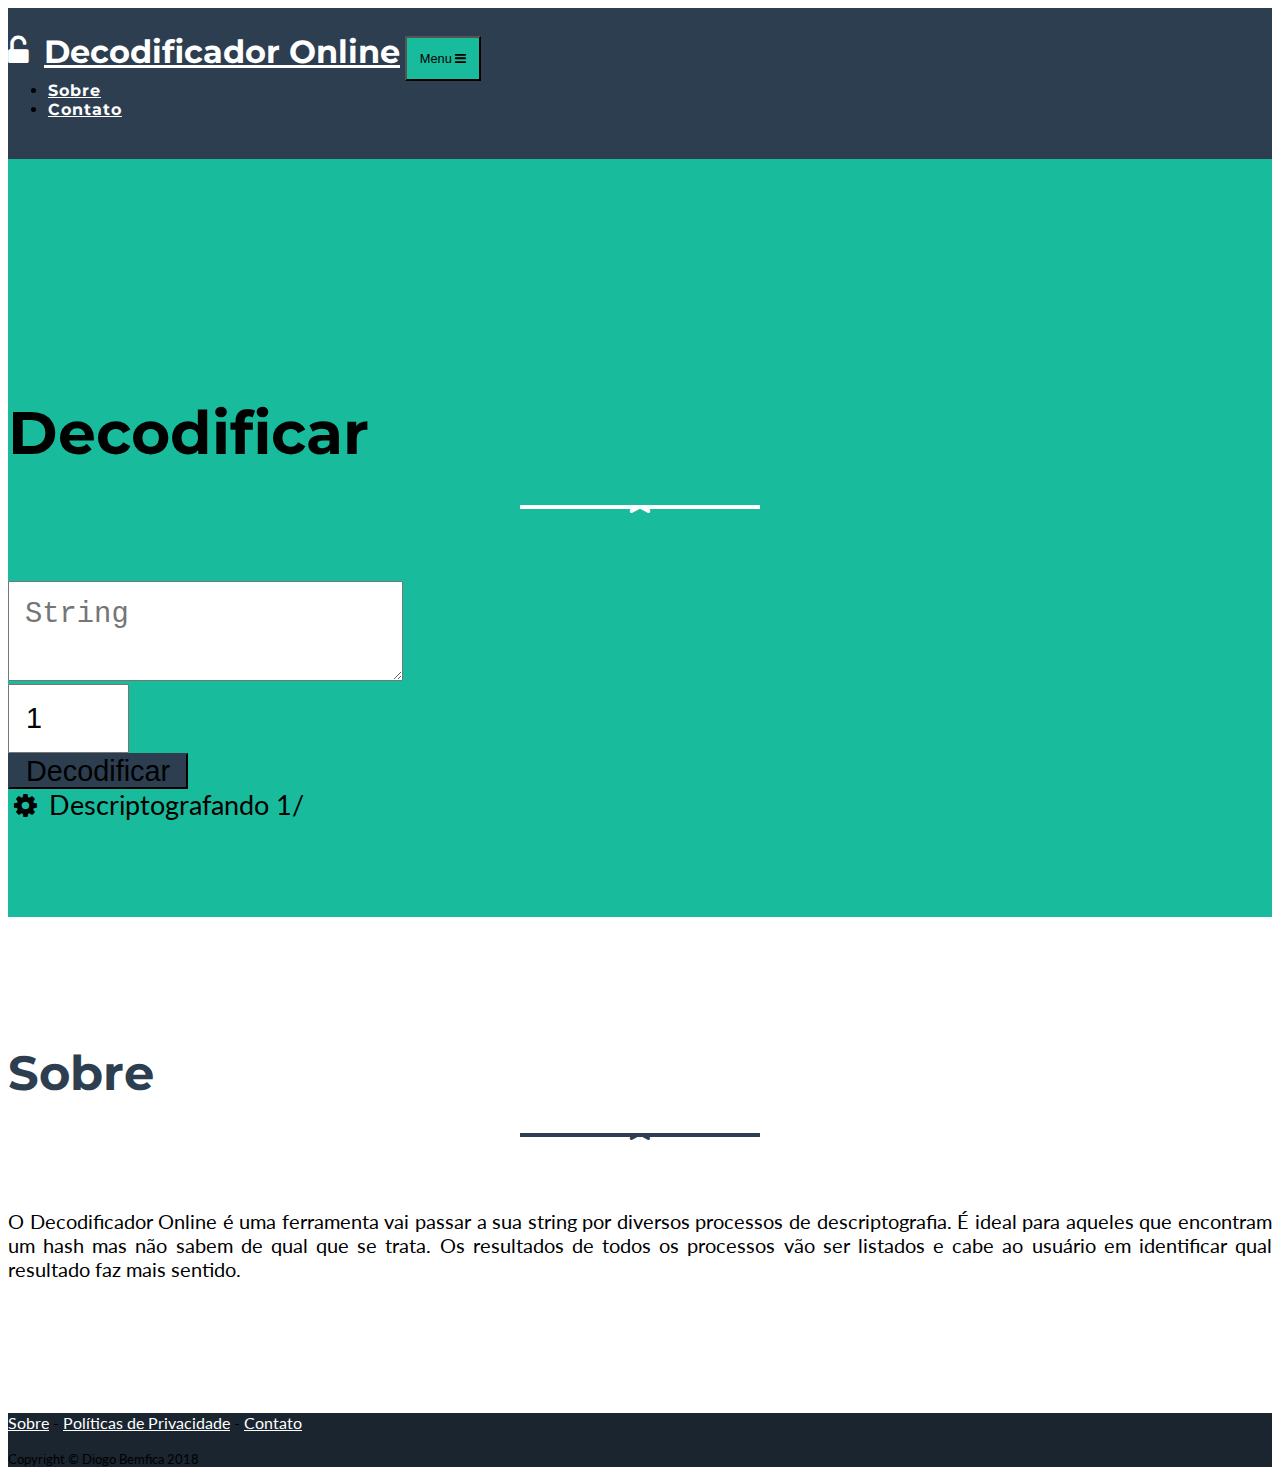
<file: public/index.html>
<!DOCTYPE html>
<html lang="pt-Br">
  <head>
    <meta charset="utf-8">
    <meta name="viewport" content="width=device-width, initial-scale=1, shrink-to-fit=no">
    <meta name="description" content="Decodificador Online">
    <meta name="keywords" content="decodificador">
    <link rel="icon" href="favicon.ico" type="image/x-icon"/>
    <title>Decodificador Online</title>
    <link rel="stylesheet" href="https://stackpath.bootstrapcdn.com/bootstrap/4.1.3/css/bootstrap.min.css" integrity="sha384-MCw98/SFnGE8fJT3GXwEOngsV7Zt27NXFoaoApmYm81iuXoPkFOJwJ8ERdknLPMO" crossorigin="anonymous">
    <link href="https://fonts.googleapis.com/css?family=Montserrat:400,700" rel="stylesheet" type="text/css">
    <link href="https://fonts.googleapis.com/css?family=Lato:400,700,400italic,700italic" rel="stylesheet" type="text/css">
    <link href="css/font-awesome.min.css" rel="stylesheet">
    <link href="css/main.css" rel="stylesheet">
  </head>

  <body id="page-top">

  <!-- Navigation -->
  <nav class="navbar navbar-expand-lg bg-secondary fixed-top text-uppercase" id="mainNav">
    <div class="container">
      <i class="fa fa-unlock-alt" aria-hidden="true" style="color: #fff; font-size: 24pt;"></i>&nbsp;&nbsp;
      <a class="navbar-brand js-scroll-trigger" href="index.html#index">Decodificador Online</a>
      <button class="navbar-toggler navbar-toggler-right text-uppercase bg-primary text-white rounded" type="button" data-toggle="collapse" data-target="#navbarResponsive" aria-controls="navbarResponsive" aria-expanded="false" aria-label="Toggle navigation">
        Menu
        <i class="fa fa-bars"></i>
      </button>
      <div class="collapse navbar-collapse" id="navbarResponsive">
        <ul class="navbar-nav ml-auto">
          <li class="nav-item mx-0 mx-lg-1">
            <a class="nav-link py-3 px-0 px-lg-3 rounded js-scroll-trigger" href="index.html#sobre">Sobre</a>
          </li>
          <li class="nav-item mx-0 mx-lg-1">
            <a class="nav-link py-3 px-0 px-lg-3 rounded js-scroll-trigger" href="index.html#contato">Contato</a>
          </li>
        </ul>
      </div>
    </div>
  </nav>

    <!-- Header -->
    <header class="masthead bg-primary text-white text-center" id="index">
      <div class="container">
        <h1 class="text-uppercase">Decodificar</h1>
        <hr class="star-light">
        <div class="row">
          <div class="col-md-12 col-sm-12">
            <div class="form-group">
              <textarea id="input" class="form-control form-control-lg" placeholder="String"></textarea>
            </div>
          </div>
          <div class="col-md-6 col-sm-12">
            <div class="form-group">
              <input id="tentativas" type="number" placeholder="Tentativas" min="1" max="26" class="form-control form-control-lg" value="1">
            </div>
          </div>
          <div class="col-md-6 col-sm-12">
            <div class="form-group">
              <button id="btnDecodificar" class="btn btn-block btn-secondary form-control-lg">Decodificar</button>
            </div>
          </div>
        </div>
        <div class="row">
          <div class="col-md-12 col-sm-12">
            <div id="processos" class="text-center d-none" style="font-size: 20pt;">
              <i class="fa fa-cog fa-spin fa-3x fa-fw" style="font-size: 20pt;"></i>
              Descriptografando <span id="numero_processo">1</span>/<span id="total_processos"></span>
            </div>
          </div>
          <div class="col-md-12 col-sm-12">
            <table id="table-result" class="table table-striped d-none" width="300" cellspacing="0" cellpadding="2" align="center">
              <tbody>
              </tbody>
            </table>
          </div>
        </div>
      </div>
    </header>

    <!-- Sobre -->
    <section class="description" id="sobre">
      <div class="container">
        <h2 class="text-center text-uppercase text-secondary">Sobre</h2>
        <hr class="star-dark mb-5">
        <div class="row">
          <div class="col-md-12 col-lg-12">
            <p>O Decodificador Online é uma ferramenta vai passar a sua string por diversos processos de descriptografia. É ideal para aqueles que encontram um hash mas não sabem de qual que se trata. Os resultados de todos os processos vão ser listados e cabe ao usuário em identificar qual resultado faz mais sentido.</p>
          </div>
        </div>
      </div>
    </section>

    <footer class="copyright py-4 text-center text-white">
      <p>
        <a href="index.html#sobre" style="color: #fff;">Sobre</a>
        -
        <a href="politicas-de-privacidade.html" style="color: #fff;">Políticas de Privacidade</a>
        -
        <a href="contato.html" style="color: #fff;">Contato</a>
      </p>
      <small>Copyright &copy; Diogo Bemfica 2018</small>
    </footer>

    <!-- Scroll to Top Button (Only visible on small and extra-small screen sizes) -->
    <div class="scroll-to-top d-lg-none position-fixed ">
      <a class="js-scroll-trigger d-block text-center text-white rounded" href="#page-top">
        <i class="fa fa-chevron-up"></i>
      </a>
    </div>

    <!-- Bootstrap core JavaScript -->
    <script src="https://code.jquery.com/jquery-3.3.1.slim.min.js" integrity="sha384-q8i/X+965DzO0rT7abK41JStQIAqVgRVzpbzo5smXKp4YfRvH+8abtTE1Pi6jizo" crossorigin="anonymous"></script>
    <script src="https://stackpath.bootstrapcdn.com/bootstrap/4.1.3/js/bootstrap.min.js" integrity="sha384-ChfqqxuZUCnJSK3+MXmPNIyE6ZbWh2IMqE241rYiqJxyMiZ6OW/JmZQ5stwEULTy" crossorigin="anonymous"></script>
  <script src="js/base64.js"></script>
  <script src="js/cifraCesar.js"></script>
  <script src="js/invertido.js"></script>
  <script src="js/main.js"></script>
  </body>
</html>
</file>
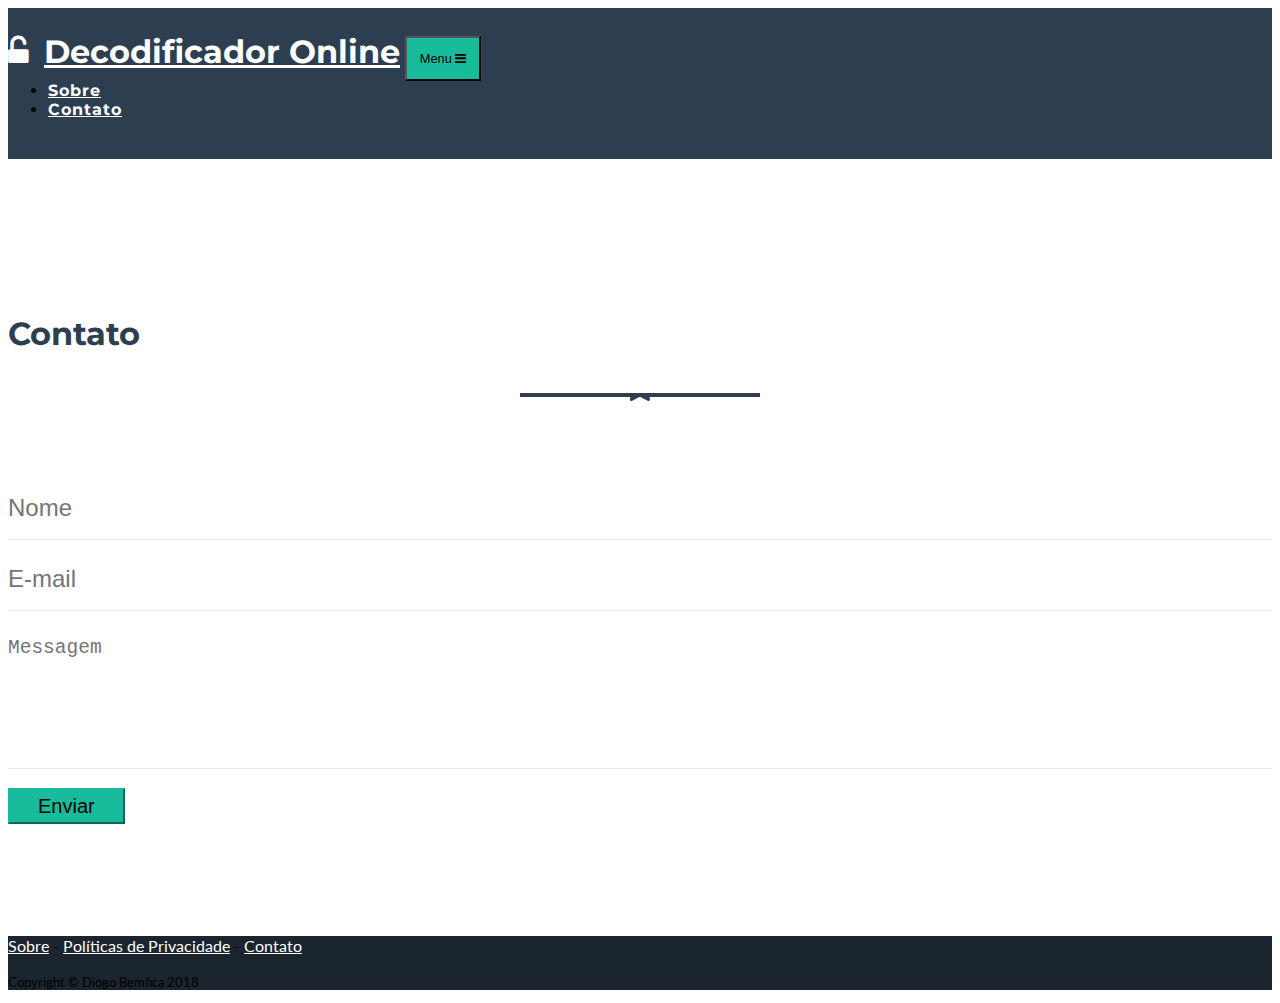
<file: public/contato.html>
<!DOCTYPE html>
<html lang="pt-Br">
  <head>
    <meta charset="utf-8">
    <meta name="viewport" content="width=device-width, initial-scale=1, shrink-to-fit=no">
    <meta name="description" content="Decodificador Online">
    <meta name="keywords" content="decodificador">
    <link rel="icon" href="favicon.ico" type="image/x-icon"/>
    <title>Decodificador Online</title>
    <link rel="stylesheet" href="https://stackpath.bootstrapcdn.com/bootstrap/4.1.3/css/bootstrap.min.css" integrity="sha384-MCw98/SFnGE8fJT3GXwEOngsV7Zt27NXFoaoApmYm81iuXoPkFOJwJ8ERdknLPMO" crossorigin="anonymous">
    <link href="https://fonts.googleapis.com/css?family=Montserrat:400,700" rel="stylesheet" type="text/css">
    <link href="https://fonts.googleapis.com/css?family=Lato:400,700,400italic,700italic" rel="stylesheet" type="text/css">
    <link href="css/font-awesome.min.css" rel="stylesheet">
    <link href="css/main.css" rel="stylesheet">
  </head>

  <body id="page-top">

  <!-- Navigation -->
  <nav class="navbar navbar-expand-lg bg-secondary fixed-top text-uppercase" id="mainNav">
    <div class="container">
      <i class="fa fa-unlock-alt" aria-hidden="true" style="color: #fff; font-size: 24pt;"></i>&nbsp;&nbsp;
      <a class="navbar-brand js-scroll-trigger" href="index.html##conversor">Decodificador Online</a>
      <button class="navbar-toggler navbar-toggler-right text-uppercase bg-primary text-white rounded" type="button" data-toggle="collapse" data-target="#navbarResponsive" aria-controls="navbarResponsive" aria-expanded="false" aria-label="Toggle navigation">
        Menu
        <i class="fa fa-bars"></i>
      </button>
      <div class="collapse navbar-collapse" id="navbarResponsive">
        <ul class="navbar-nav ml-auto">
          <li class="nav-item mx-0 mx-lg-1">
            <a class="nav-link py-3 px-0 px-lg-3 rounded js-scroll-trigger" href="index.html#sobre">Sobre</a>
          </li>
          <li class="nav-item mx-0 mx-lg-1">
            <a class="nav-link py-3 px-0 px-lg-3 rounded js-scroll-trigger" href="index.html#contato">Contato</a>
          </li>
        </ul>
      </div>
    </div>
  </nav>
  <br><br>
  <!-- politicas-de-privacidade Section -->
  <section>
    <div class="container">
      <div class="row">
        <div class="col-md-8 col-lg-8">
          <h1 class="text-center text-uppercase text-secondary">Contato</h1>
          <hr class="star-dark mb-5">
          <form name="sentMessage" id="contactForm" novalidate="novalidate">
            <div class="control-group">
              <div class="form-group floating-label-form-group controls mb-0 pb-2">
                <label>Nome</label>
                <input class="form-control" id="name" type="text" placeholder="Nome" required="required">
                <p class="help-block text-danger"></p>
              </div>
            </div>
            <div class="control-group">
              <div class="form-group floating-label-form-group controls mb-0 pb-2">
                <label>E-mail</label>
                <input class="form-control" id="email" type="email" placeholder="E-mail" required="required">
                <p class="help-block text-danger"></p>
              </div>
            </div>
            <div class="control-group">
              <div class="form-group floating-label-form-group controls mb-0 pb-2">
                <label>Messagem</label>
                <textarea class="form-control" id="message" rows="5" placeholder="Messagem" required="required"></textarea>
                <p class="help-block text-danger"></p>
              </div>
            </div>
            <br>
            <div id="success"></div>
            <div class="form-group">
              <button type="submit" class="btn btn-primary btn-xl" id="sendMessageButton">Enviar</button>
            </div>
          </form>
        </div>
      </div>
    </div>
  </section>
  <footer class="copyright py-4 text-center text-white">
    <p>
      <a href="index.html#sobre" style="color: #fff;">Sobre</a>
      -
      <a href="politicas-de-privacidade.html" style="color: #fff;">Políticas de Privacidade</a>
      -
      <a href="contato.html" style="color: #fff;">Contato</a>
    </p>
    <small>Copyright &copy; Diogo Bemfica 2018</small>
  </footer>
  </body>
</html>
</file>
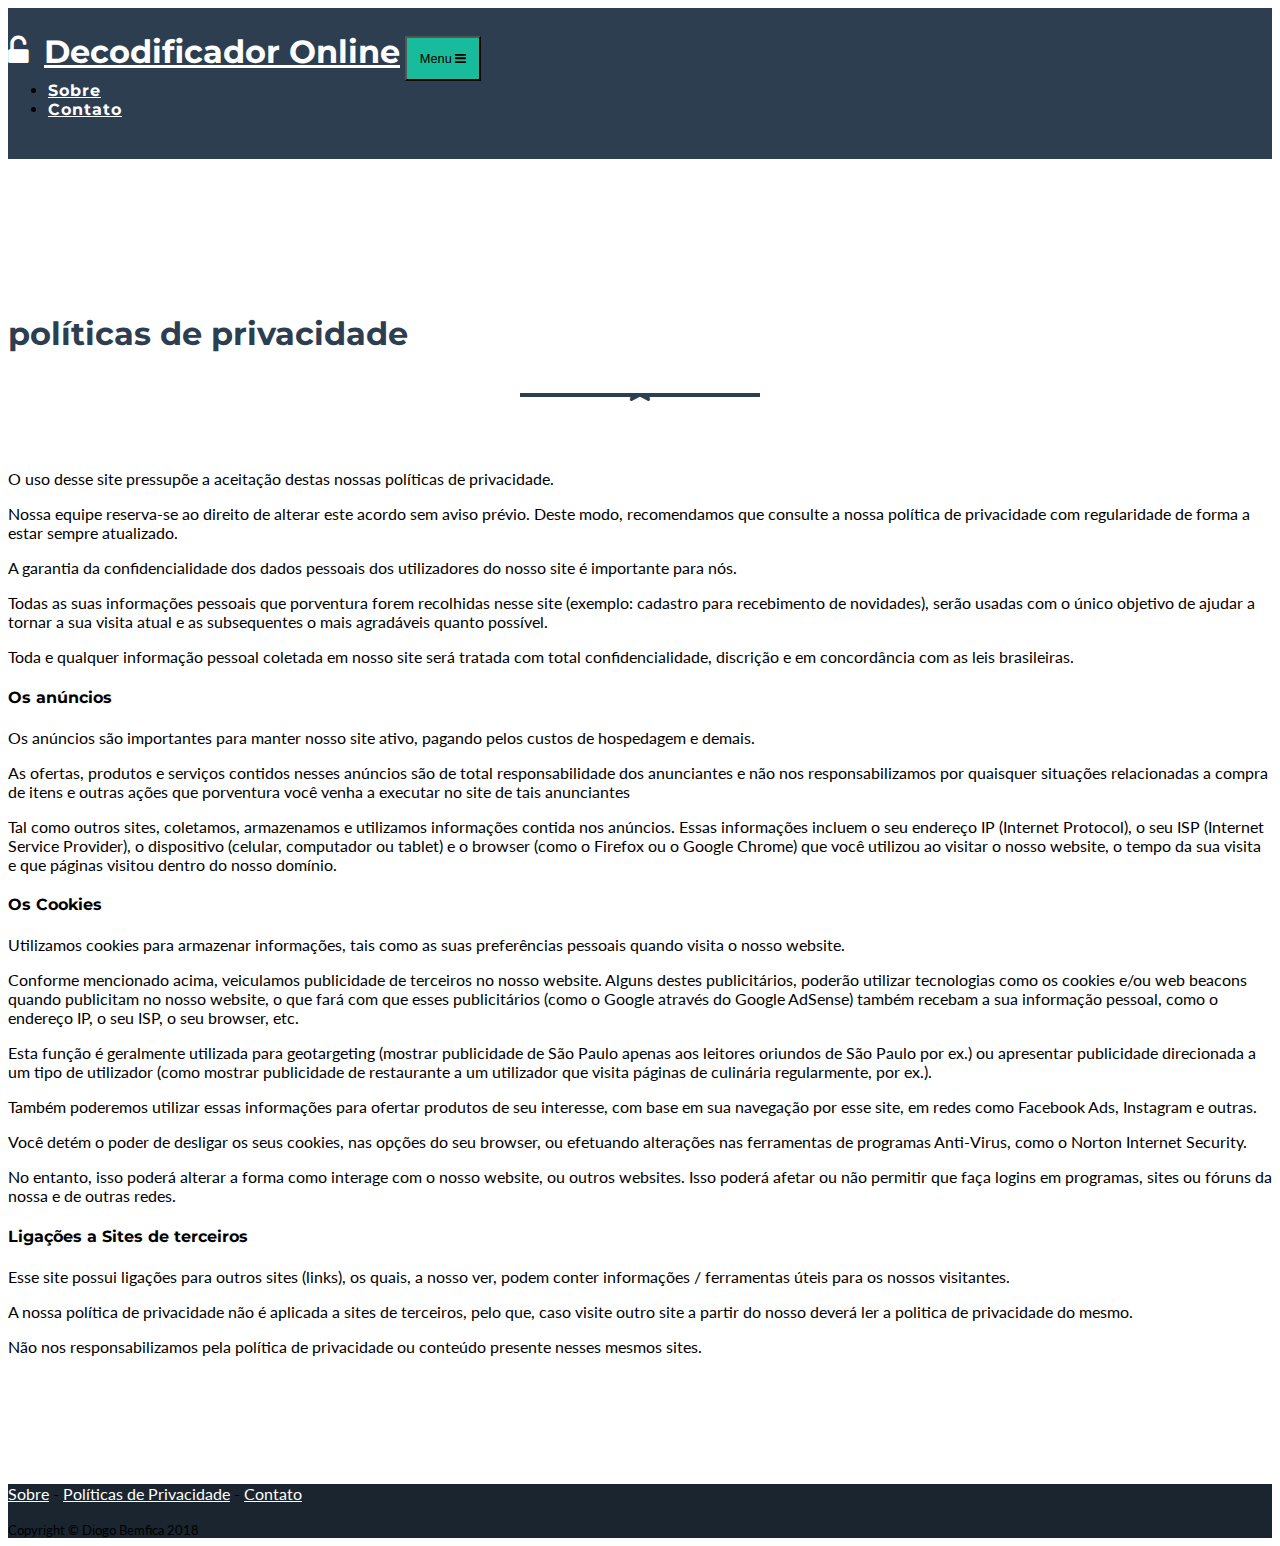
<file: public/politicas-de-privacidade.html>
<!DOCTYPE html>
<html lang="pt-Br">
  <head>
    <meta charset="utf-8">
    <meta name="viewport" content="width=device-width, initial-scale=1, shrink-to-fit=no">
    <meta name="description" content="Decodificador Online">
    <meta name="keywords" content="decodificador">
    <link rel="icon" href="favicon.ico" type="image/x-icon"/>
    <title>Decodificador Online</title>
    <link rel="stylesheet" href="https://stackpath.bootstrapcdn.com/bootstrap/4.1.3/css/bootstrap.min.css" integrity="sha384-MCw98/SFnGE8fJT3GXwEOngsV7Zt27NXFoaoApmYm81iuXoPkFOJwJ8ERdknLPMO" crossorigin="anonymous">
    <link href="https://fonts.googleapis.com/css?family=Montserrat:400,700" rel="stylesheet" type="text/css">
    <link href="https://fonts.googleapis.com/css?family=Lato:400,700,400italic,700italic" rel="stylesheet" type="text/css">
    <link href="css/font-awesome.min.css" rel="stylesheet">
    <link href="css/main.css" rel="stylesheet">
  </head>

  <body id="page-top">

  <!-- Navigation -->
  <nav class="navbar navbar-expand-lg bg-secondary fixed-top text-uppercase" id="mainNav">
    <div class="container">
      <i class="fa fa-unlock-alt" aria-hidden="true" style="color: #fff; font-size: 24pt;"></i>&nbsp;&nbsp;
      <a class="navbar-brand js-scroll-trigger" href="index.html##conversor">Decodificador Online</a>
      <button class="navbar-toggler navbar-toggler-right text-uppercase bg-primary text-white rounded" type="button" data-toggle="collapse" data-target="#navbarResponsive" aria-controls="navbarResponsive" aria-expanded="false" aria-label="Toggle navigation">
        Menu
        <i class="fa fa-bars"></i>
      </button>
      <div class="collapse navbar-collapse" id="navbarResponsive">
        <ul class="navbar-nav ml-auto">
          <li class="nav-item mx-0 mx-lg-1">
            <a class="nav-link py-3 px-0 px-lg-3 rounded js-scroll-trigger" href="index.html#sobre">Sobre</a>
          </li>
          <li class="nav-item mx-0 mx-lg-1">
            <a class="nav-link py-3 px-0 px-lg-3 rounded js-scroll-trigger" href="index.html#contato">Contato</a>
          </li>
        </ul>
      </div>
    </div>
  </nav>
  <br><br>
  <!-- politicas-de-privacidade Section -->
  <section>
    <div class="container">
      <div class="row">
        <div class="col-md-8 col-lg-8">
          <h1 class="text-center text-uppercase text-secondary">políticas de privacidade</h1>
          <hr class="star-dark mb-5">
          <div class="alert alert-primary" role="alert">
            O uso desse site pressupõe a aceitação destas nossas políticas de privacidade.
          </div>
          <p>Nossa equipe reserva-se ao direito de alterar este acordo sem aviso prévio. Deste modo, recomendamos que consulte a nossa política de privacidade com regularidade de forma a estar sempre atualizado.</p>
          <p>A garantia da confidencialidade dos dados pessoais dos utilizadores do nosso site é importante para nós.</p>
          <p>Todas as suas informações pessoais que porventura forem recolhidas nesse site (exemplo: cadastro para recebimento de novidades), serão usadas com o único objetivo de ajudar a tornar a sua visita atual e as subsequentes o mais agradáveis quanto possível.</p>
          <p>Toda e qualquer informação pessoal coletada em nosso site será tratada com total confidencialidade, discrição e em concordância com as leis brasileiras.</p>
          <h4>Os anúncios</h4>
          <p>Os anúncios são importantes para manter nosso site ativo, pagando pelos custos de hospedagem e demais.</p>
          <p>As ofertas, produtos e serviços contidos nesses anúncios são de total responsabilidade dos anunciantes e não nos responsabilizamos por quaisquer situações relacionadas a compra de itens e outras ações que porventura você venha a executar no site de tais anunciantes</p>
          <p>Tal como outros sites, coletamos, armazenamos e utilizamos informações contida nos anúncios. Essas informações incluem o seu endereço IP (Internet Protocol), o seu ISP (Internet Service Provider), o dispositivo (celular, computador ou tablet) e o browser (como o Firefox ou o Google Chrome) que você utilizou ao visitar o nosso website, o tempo da sua visita e que páginas visitou dentro do nosso domínio.</p>
          <h4>Os Cookies</h4>
          <p>Utilizamos cookies para armazenar informações, tais como as suas preferências pessoais quando visita o nosso website.</p>
          <p>Conforme mencionado acima, veiculamos publicidade de terceiros no nosso website. Alguns destes publicitários, poderão utilizar tecnologias como os cookies e/ou web beacons quando publicitam no nosso website, o que fará com que esses publicitários (como o Google através do Google AdSense) também recebam a sua informação pessoal, como o endereço IP, o seu ISP, o seu browser, etc.</p>
          <p>Esta função é geralmente utilizada para geotargeting (mostrar publicidade de São Paulo apenas aos leitores oriundos de São Paulo por ex.) ou apresentar publicidade direcionada a um tipo de utilizador (como mostrar publicidade de restaurante a um utilizador que visita páginas de culinária regularmente, por ex.).</p>
          <p>Também poderemos utilizar essas informações para ofertar produtos de seu interesse, com base em sua navegação por esse site, em redes como Facebook Ads, Instagram e outras.</p>
          <p>Você detém o poder de desligar os seus cookies, nas opções do seu browser, ou efetuando alterações nas ferramentas de programas Anti-Virus, como o Norton Internet Security.</p>
          <p>No entanto, isso poderá alterar a forma como interage com o nosso website, ou outros websites. Isso poderá afetar ou não permitir que faça logins em programas, sites ou fóruns da nossa e de outras redes.</p>
          <h4>Ligações a Sites de terceiros</h4>
          <p>Esse site possui ligações para outros sites (links), os quais, a nosso ver, podem conter informações / ferramentas úteis para os nossos visitantes.</p>
          <p>A nossa política de privacidade não é aplicada a sites de terceiros, pelo que, caso visite outro site a partir do nosso deverá ler a politica de privacidade do mesmo.</p>
          <p>Não nos responsabilizamos pela política de privacidade ou conteúdo presente nesses mesmos sites.</p>
        </div>
      </div>
    </div>
  </section>
  <footer class="copyright py-4 text-center text-white">
    <p>
      <a href="index.html#sobre" style="color: #fff;">Sobre</a>
      -
      <a href="politicas-de-privacidade.html" style="color: #fff;">Políticas de Privacidade</a>
      -
      <a href="contato.html" style="color: #fff;">Contato</a>
    </p>
    <small>Copyright &copy; Diogo Bemfica 2018</small>
  </footer>
  </body>
</html>
</file>
<file: public/css/main.css>
body {
  font-family: 'Lato';
}

h1,
h2,
h3,
h4,
h5,
h6 {
  font-weight: 700;
  font-family: 'Montserrat';
}

hr.star-light,
hr.star-dark {
  max-width: 15rem;
  padding: 0;
  text-align: center;
  border: none;
  border-top: solid 0.25rem;
  margin-top: 2.5rem;
  margin-bottom: 2.5rem;
  margin-left: auto;
  margin-right: auto;
}

hr.star-light:after,
hr.star-dark:after {
  position: relative;
  top: -.8em;
  display: inline-block;
  padding: 0 0.25em;
  content: "\f005";
  font-family: FontAwesome;
  font-weight: 900;
  font-size: 2em;
}

hr.star-light {
  border-color: #fff;
}

hr.star-light:after {
  color: #fff;
  background-color: #18BC9C;
}

hr.star-dark {
  border-color: #2C3E50;
}

hr.star-dark:after {
  color: #2C3E50;
  background-color: white;
}

section {
  padding: 6rem 0;
}

section h2 {
  font-size: 2.25rem;
  line-height: 2rem;
}

.form-control-lg{
  padding: 1rem 1rem !important;
  font-size: 1.8rem !important;
}
.btn{
  line-height: 0 !important;
}

@media (min-width: 992px) {
  section h2 {
    font-size: 3rem;
    line-height: 2.5rem;
  }
}

.btn-xl {
  padding: 1rem 1.75rem;
  font-size: 1.25rem;
}

.btn-social {
  width: 3.25rem;
  height: 3.25rem;
  font-size: 1.25rem;
  line-height: 2rem;
}

.scroll-to-top {
  z-index: 1042;
  right: 1rem;
  bottom: 1rem;
  display: none;
}

.scroll-to-top a {
  width: 3.5rem;
  height: 3.5rem;
  background-color: rgba(33, 37, 41, 0.5);
  line-height: 3.1rem;
}

#mainNav {
  padding-top: 1rem;
  padding-bottom: 1rem;
  font-weight: 700;
  font-family: 'Montserrat';
}

#mainNav .navbar-brand {
  color: #fff;
}

#mainNav .navbar-nav {
  margin-top: 1rem;
  letter-spacing: 0.0625rem;
}

#mainNav .navbar-nav li.nav-item a.nav-link {
  color: #fff;
}

#mainNav .navbar-nav li.nav-item a.nav-link:hover {
  color: #18BC9C;
}

#mainNav .navbar-nav li.nav-item a.nav-link:active, #mainNav .navbar-nav li.nav-item a.nav-link:focus {
  color: #fff;
}

#mainNav .navbar-nav li.nav-item a.nav-link.active {
  color: #18BC9C;
}

#mainNav .navbar-toggler {
  font-size: 80%;
  padding: 0.8rem;
}

@media (min-width: 992px) {
  #mainNav {
    padding-top: 1.5rem;
    padding-bottom: 1.5rem;
    -webkit-transition: padding-top 0.3s, padding-bottom 0.3s;
    transition: padding-top 0.3s, padding-bottom 0.3s;
  }
  #mainNav .navbar-brand {
    font-size: 2em;
    -webkit-transition: font-size 0.3s;
    transition: font-size 0.3s;
  }
  #mainNav .navbar-nav {
    margin-top: 0;
  }
  #mainNav .navbar-nav > li.nav-item > a.nav-link.active {
    color: #fff;
    background: #18BC9C;
  }
  #mainNav .navbar-nav > li.nav-item > a.nav-link.active:active, #mainNav .navbar-nav > li.nav-item > a.nav-link.active:focus, #mainNav .navbar-nav > li.nav-item > a.nav-link.active:hover {
    color: #fff;
    background: #18BC9C;
  }
  #mainNav.navbar-shrink {
    padding-top: 0.5rem;
    padding-bottom: 0.5rem;
  }
  #mainNav.navbar-shrink .navbar-brand {
    font-size: 1.5em;
  }
}

header.masthead {
  padding-top: calc(6rem + 72px);
  padding-bottom: 6rem;
}

header.masthead h1 {
  font-size: 3rem;
  line-height: 3rem;
}

header.masthead h2 {
  font-size: 1.3rem;
  font-family: 'Lato';
}

@media (min-width: 992px) {
  header.masthead {
    padding-top: calc(6rem + 106px);
    padding-bottom: 6rem;
  }
  header.masthead h1 {
    font-size: 3.75em;
    line-height: 4rem;
  }
  header.masthead h2 {
    font-size: 1.75em;
  }
}

.description p{
  font-size: 1.25em;
  text-align: justify;
}

.floating-label-form-group {
  position: relative;
  border-bottom: 1px solid #e9ecef;
}

.floating-label-form-group input,
.floating-label-form-group textarea {
  font-size: 1.5em;
  position: relative;
  z-index: 1;
  padding-right: 0;
  padding-left: 0;
  resize: none;
  border: none;
  border-radius: 0;
  background: none;
  -webkit-box-shadow: none !important;
  box-shadow: none !important;
}

.floating-label-form-group label {
  font-size: 0.85em;
  line-height: 1.764705882em;
  position: relative;
  z-index: 0;
  top: 2em;
  display: block;
  margin: 0;
  -webkit-transition: top 0.3s ease, opacity 0.3s ease;
  transition: top 0.3s ease, opacity 0.3s ease;
  vertical-align: middle;
  vertical-align: baseline;
  opacity: 0;
}

.floating-label-form-group:not(:first-child) {
  padding-left: 14px;
  border-left: 1px solid #e9ecef;
}

.floating-label-form-group-with-value label {
  top: 0;
  opacity: 1;
}

.floating-label-form-group-with-focus label {
  color: #18BC9C;
}

form .row:first-child .floating-label-form-group {
  border-top: 1px solid #e9ecef;
}

.footer {
  padding-top: 5rem;
  padding-bottom: 5rem;
  background-color: #2C3E50;
  color: #fff;
}

.copyright {
  background-color: #1a252f;
}

a {
  color: #18BC9C;
}

a:focus, a:hover, a:active {
  color: #128f76;
}

.btn {
  border-width: 2px;
}

.bg-primary {
  background-color: #18BC9C !important;
}

.bg-secondary {
  background-color: #2C3E50 !important;
}

.text-primary {
  color: #18BC9C !important;
}

.text-secondary {
  color: #2C3E50 !important;
}

.btn-primary {
  background-color: #18BC9C;
  border-color: #18BC9C;
}

.btn-primary:hover, .btn-primary:focus, .btn-primary:active {
  background-color: #128f76;
  border-color: #128f76;
}

.btn-secondary {
  background-color: #2C3E50;
  border-color: #2C3E50;
}

.btn-secondary:hover, .btn-secondary:focus, .btn-secondary:active {
  background-color: #1a252f;
  border-color: #1a252f;
}
</file>
